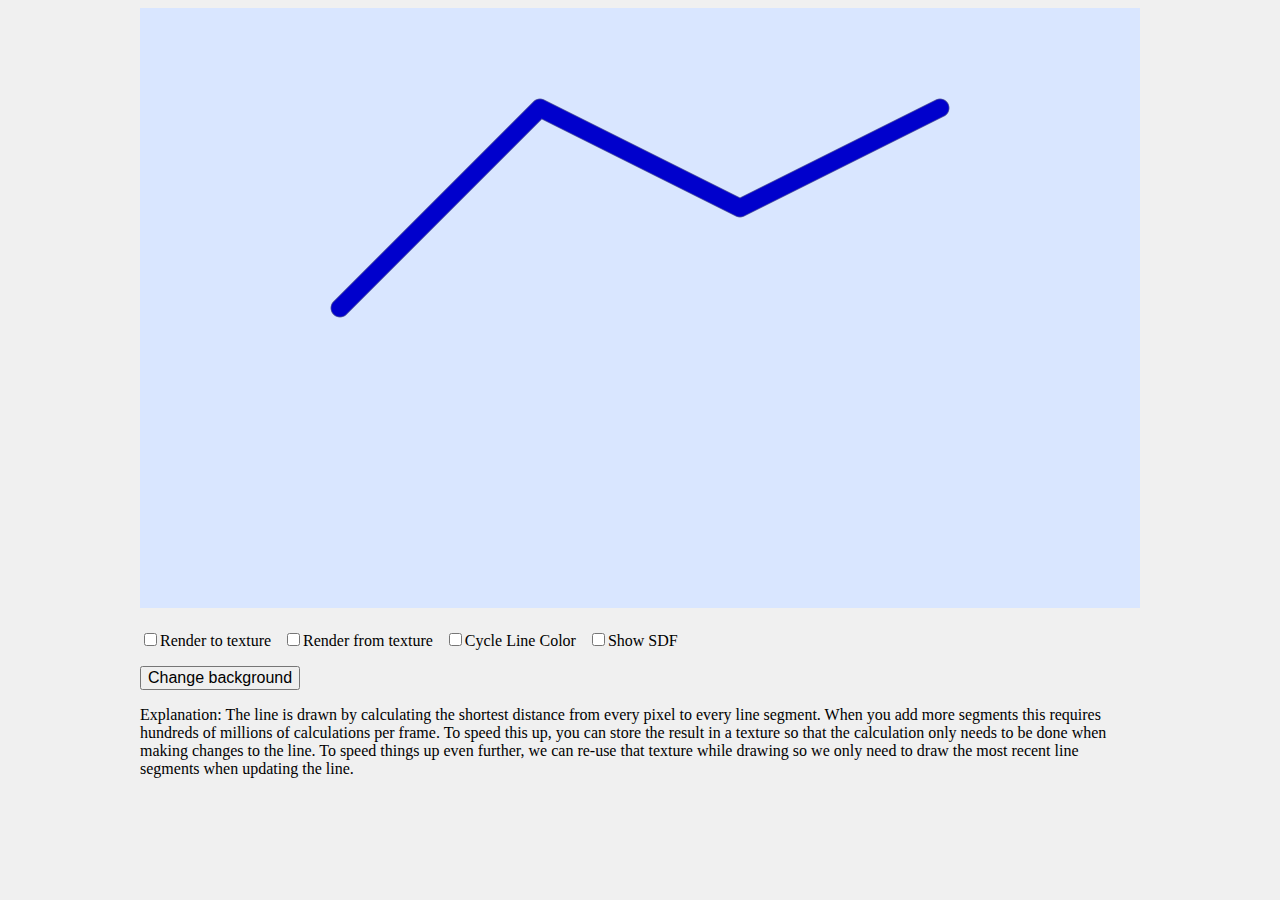
<file: index.html>
<!doctype html>
<html class="no-js" lang="">

<head>
    <meta charset="utf-8">
    <meta name="viewport" content="width=device-width, initial-scale=1">
    <title></title>
    <link rel="stylesheet" href="css/style.css">
    <meta name="description" content="">

    <meta property="og:title" content="">
    <meta property="og:type" content="">
    <meta property="og:url" content="">
    <meta property="og:image" content="">
    <meta property="og:image:alt" content="">

    <link rel="icon" href="/favicon.ico" sizes="any">
    <link rel="icon" href="/icon.svg" type="image/svg+xml">
    <link rel="apple-touch-icon" href="icon.png">

    <link rel="manifest" href="site.webmanifest">
    <meta name="theme-color" content="#fafafa">
</head>

<body>
<div id="main">
    <div id="canvasContainer">
        <canvas id="webglCanvas" width="1000" height="600"></canvas>
        <canvas id="textCanvas" width="350" height="100"></canvas>
    </div>
    <br>
    <input type="checkbox" id="renderToTexture" autocomplete="off" onchange="toggleRenderToTexture()"><label for="renderToTexture">Render to texture</label>
    &nbsp;
    <input type="checkbox" id="renderFromTexture" autocomplete="off" onchange="toggleRenderFromTexture()"><label for="renderFromTexture">Render from texture</label>
    &nbsp;
    <input type="checkbox" id="cycleColor" autocomplete="off" onchange="toggleCycleLineColor()"><label for="cycleColor">Cycle Line Color</label>
    &nbsp;
    <input type="checkbox" id="showSDF" autocomplete="off" onchange="toggleShowSDF()"><label for="showSDF">Show SDF</label>
    <br>
    <button id="changeBackground" value="Hello" onclick="changeBackground()">Change background</button>
    <br>
    <p>
        Explanation: The line is drawn by calculating the shortest distance from every pixel to every line segment. When you add more segments this requires
        hundreds of millions of calculations per frame. To speed this up, you can store the result in a texture so that the calculation only needs to be
        done when making changes to the line. To speed things up even further, we can re-use that texture while drawing so we only need to draw the most recent
        line segments when updating the line.
    </p>
</div>

<script src="js/app.js"></script>

</body>

</html>
</file>
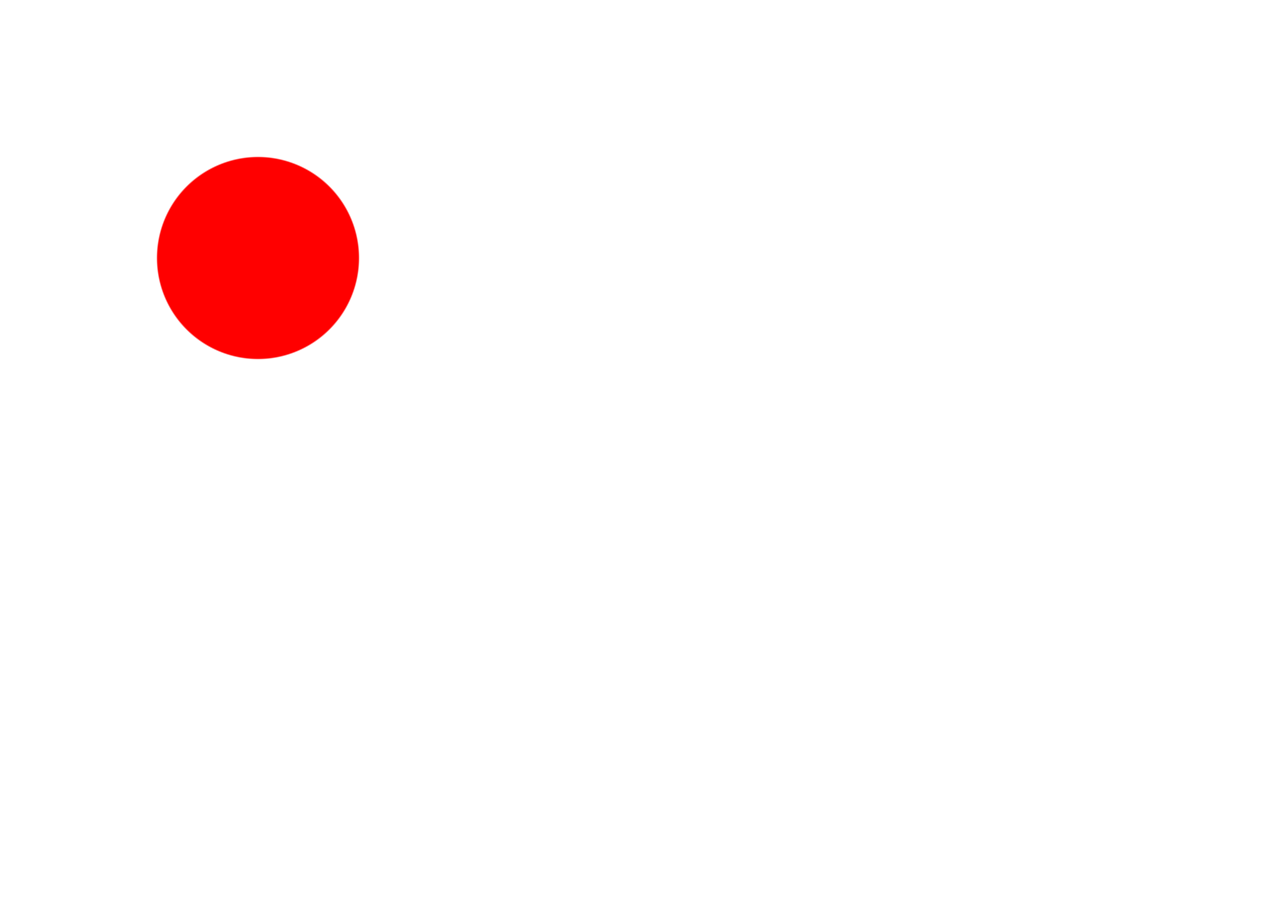
<file: colortest.html>
<!DOCTYPE html>
<html lang="en">
<head>
    <meta charset="UTF-8">
    <meta name="viewport" content="width=device-width, initial-scale=1.0">
    <title>WebGL2 Quad with Colors</title>
</head>
<body>
<canvas id="webgl-canvas" width="500" height="500"></canvas>
<script>
    const vertexShaderSource = `#version 300 es
    in vec2 a_position;
    in vec3 a_color;
    out vec3 v_color;

    void main() {
        v_color = a_color;
        gl_Position = vec4(a_position, 0.0, 1.0);
    }
    `;

    const fragmentShaderSource = `#version 300 es
    precision highp float;
    in vec3 v_color;
    out vec4 outColor;
    uniform float u_time;

    void main() {
        float dist = distance(gl_FragCoord.xy, vec2(250, 250));
        vec3 circleColor = mix(vec3(1.0, 0.0, 0.0), vec3(0.0, 0.0, 1.0), (1.0 + sin(u_time)) / 2.0);
        if (dist < 100.0) {
            // outColor = vec4(v_color, 1.0);
            outColor = vec4(circleColor, 1.0);
        } else if (dist < 102.0) {
            float alpha = smoothstep(102.0, 100.0, dist);
            // outColor = vec4(v_color, alpha);
            outColor = vec4(circleColor, alpha);
        } else {
            outColor = vec4(1.0, 0.0, 0.0, 0.0);
        }
    }
    `;

    function createShader(gl, type, source) {
        const shader = gl.createShader(type);
        gl.shaderSource(shader, source);
        gl.compileShader(shader);
        if (!gl.getShaderParameter(shader, gl.COMPILE_STATUS)) {
            console.error(gl.getShaderInfoLog(shader));
            gl.deleteShader(shader);
            return null;
        }
        return shader;
    }

    function createProgram(gl, vertexShader, fragmentShader) {
        const program = gl.createProgram();
        gl.attachShader(program, vertexShader);
        gl.attachShader(program, fragmentShader);
        gl.linkProgram(program);
        if (!gl.getProgramParameter(program, gl.LINK_STATUS)) {
            console.error(gl.getProgramInfoLog(program));
            gl.deleteProgram(program);
            return null;
        }
        return program;
    }

    function main() {
        const canvas = document.getElementById("webgl-canvas");
        const gl = canvas.getContext("webgl2", { alpha: false });
        if (!gl) {
            console.error("WebGL2 is not available");
            return;
        }

        // Create shaders and program
        const vertexShader = createShader(gl, gl.VERTEX_SHADER, vertexShaderSource);
        const fragmentShader = createShader(gl, gl.FRAGMENT_SHADER, fragmentShaderSource);
        const program = createProgram(gl, vertexShader, fragmentShader);

        const uTime = gl.getUniformLocation(program, "u_time");

        // Define quad vertices and colors
        const vertices = new Float32Array([
            // Positions    // Colors
            -0.5, -0.5,    1.0, 0.0, 0.0, // Bottom-left (red)
            0.5, -0.5,    0.0, 1.0, 0.0, // Bottom-right (green)
            -0.5,  0.5,    0.0, 0.0, 1.0, // Top-left (blue)
            0.5,  0.5,    1.0, 1.0, 0.0  // Top-right (yellow)
        ]);

        // Create and bind VAO
        const vao = gl.createVertexArray();
        gl.bindVertexArray(vao);

        // Create buffer and upload data
        const buffer = gl.createBuffer();
        gl.bindBuffer(gl.ARRAY_BUFFER, buffer);
        gl.bufferData(gl.ARRAY_BUFFER, vertices, gl.STATIC_DRAW);

        // Define position attribute
        const aPosition = gl.getAttribLocation(program, "a_position");
        gl.vertexAttribPointer(aPosition, 2, gl.FLOAT, false, 5 * Float32Array.BYTES_PER_ELEMENT, 0);
        gl.enableVertexAttribArray(aPosition);

        // Define color attribute
        const aColor = gl.getAttribLocation(program, "a_color");
        gl.vertexAttribPointer(aColor, 3, gl.FLOAT, false, 5 * Float32Array.BYTES_PER_ELEMENT, 2 * Float32Array.BYTES_PER_ELEMENT);
        gl.enableVertexAttribArray(aColor);


        // Bind the VAO
        gl.bindVertexArray(vao);

        // Enable blending
        gl.enable(gl.BLEND);
        gl.blendFunc(gl.SRC_ALPHA, gl.ONE_MINUS_SRC_ALPHA);

        // Clear canvas and draw
        gl.clearColor(1.0, 1.0, 1.0, 1.0);
        gl.clear(gl.COLOR_BUFFER_BIT);

        gl.useProgram(program);
        // Set the time uniform
        gl.uniform1f(uTime, (Date.now() * 0.001) % 6.0);
        gl.drawArrays(gl.TRIANGLE_STRIP, 0, 4);
    }

    main();
</script>
</body>
</html>
</file>
<file: css/style.css>
#main {
    width: 1000px;
    height: 600px;
    margin: auto;
}

#canvasContainer {
  position: relative;
}

#textCanvas {
  position: absolute;
  top: 0;
  left: 0;
}

#textCanvas {
  pointer-events: none;
}

button {
    margin-top: 16px;
    font-size: medium;
}

body {
  background: #F0F0F0;
}
</file>
